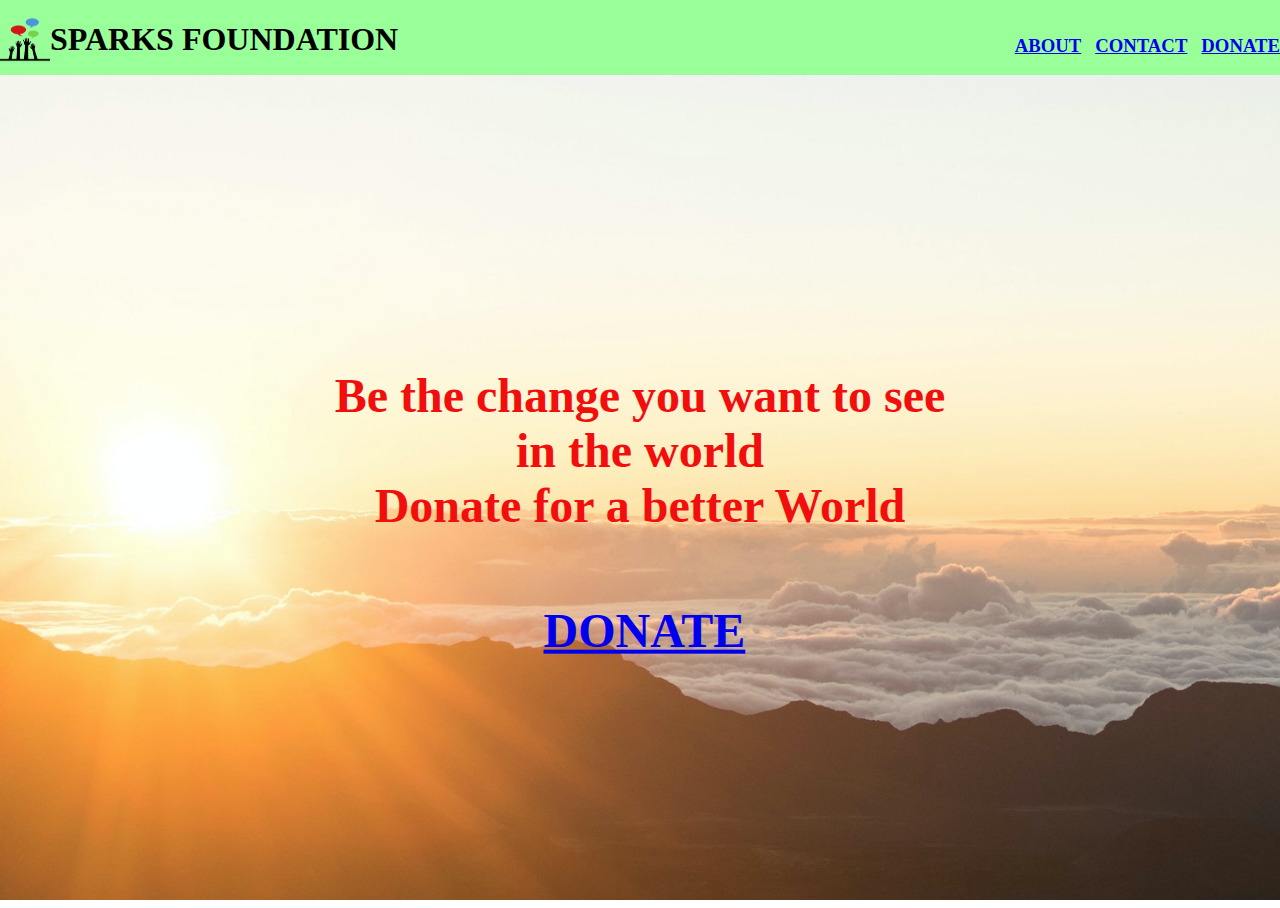
<file: index.html>
<!DOCTYPE html>
<html>
<head>
	<title>BANKING</title>
	<link rel="stylesheet" type="text/css" href="style1.css">
		
</head>
	 <meta charset="utf-8">
    <meta name="viewport" content="width=device-width, initial-scale=1,shrink-to-fit=no">
</head>
<body>
	
	<div class="sample">
		<p><img src="logo_small.png" width="100" height="100" style="float:left;width:50px;height:50px;">
                <h1>SPARKS FOUNDATION </h1></p>
              <header>
              	<nav>
              		<ul>
                <li><h3><a href="about.html">About</a></h3></li>
				<li><h3><a href="https://mailchi.mp/81c7f81aec48/contact-us"> Contact</a></h3></li>
				<li><h3><a href="donate.html"> Donate</a></h3></li>
			</ul>
			</nav>
			</header>
			
		
	</div>
	<div class="demo">
	
	<div class="centered"><p>Be the change you want to see in the world<br/>Donate for a better World<br/></p></div>
	
	<div class="demo1 " > <p><h2><a href="donate.html">DONATE</a></h2></p>
		
   </div>
    
</body>
</html>
</file>
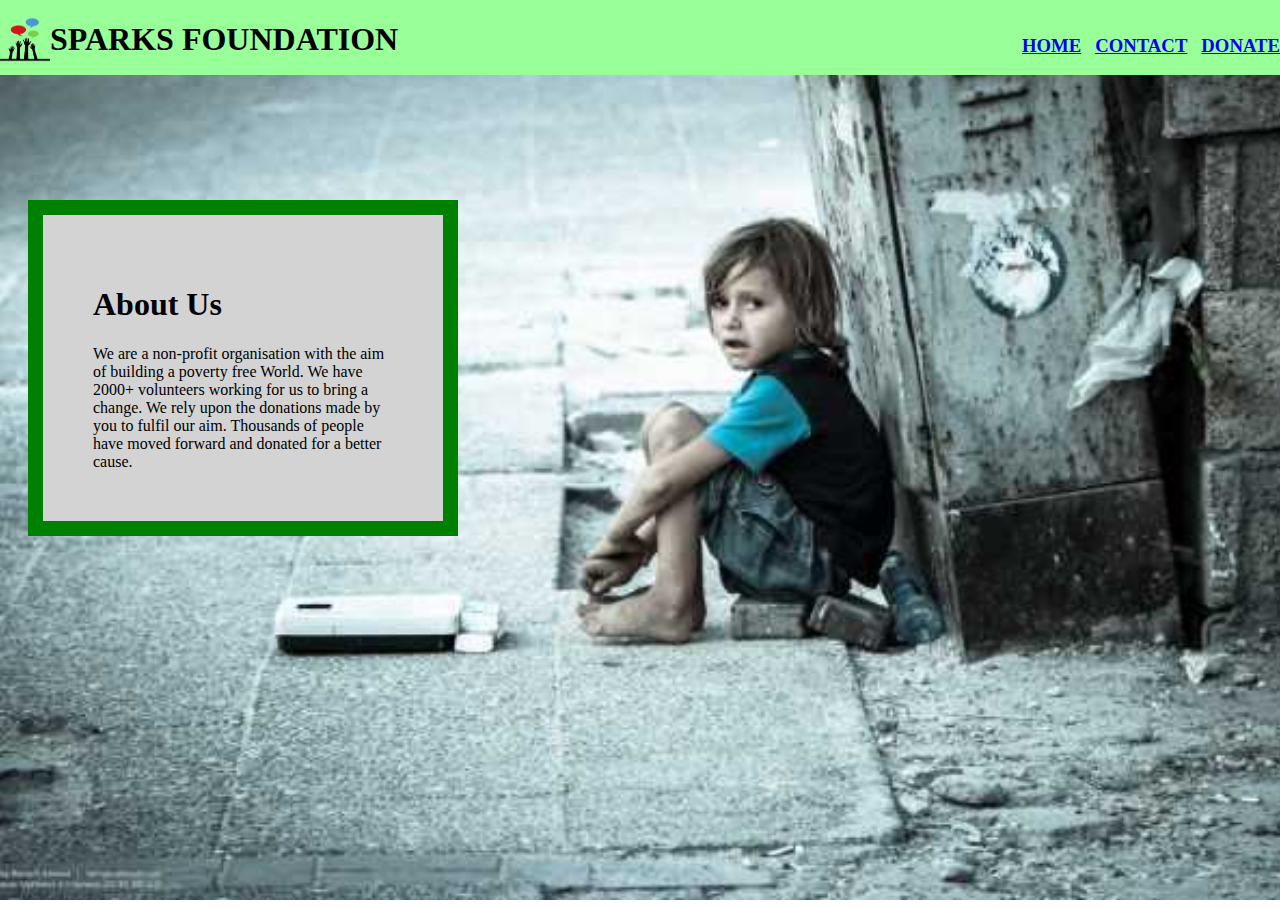
<file: about.html>
<!DOCTYPE html>
<html>
<head>
	<title>About</title>
	<link rel="stylesheet" type="text/css" href="style_about.css">
</head>
		
</head>
	 <meta charset="utf-8">
    <meta name="viewport" content="width=device-width, initial-scale=1,shrink-to-fit=no">
</head>
<body>
	<div class="sample">
		<p><img src="logo_small.png" width="100" height="100" style="float:left;width:50px;height:50px;">
                <h1>SPARKS FOUNDATION </h1></p>
        <header>
              	<nav>
              		<ul>
                <li><h3><a href="index.html">HOME</a></h3></li>
				<li><h3><a href="https://mailchi.mp/81c7f81aec48/contact-us"> CONTACT</a></h3></li>
				<li><h3><a href="donate.html"> DONATE</a></h3></li>
			</ul>
			</nav>
			</header>
		</div>

		<div class="box"><h1>About Us </h1>We are a non-profit organisation with the aim of building a poverty free World. We have 2000+ volunteers working for us to bring a change. We rely upon the donations made by you to fulfil our aim. Thousands of people have moved forward and donated for a better cause. </div>

		
</body>
</html>
</file>
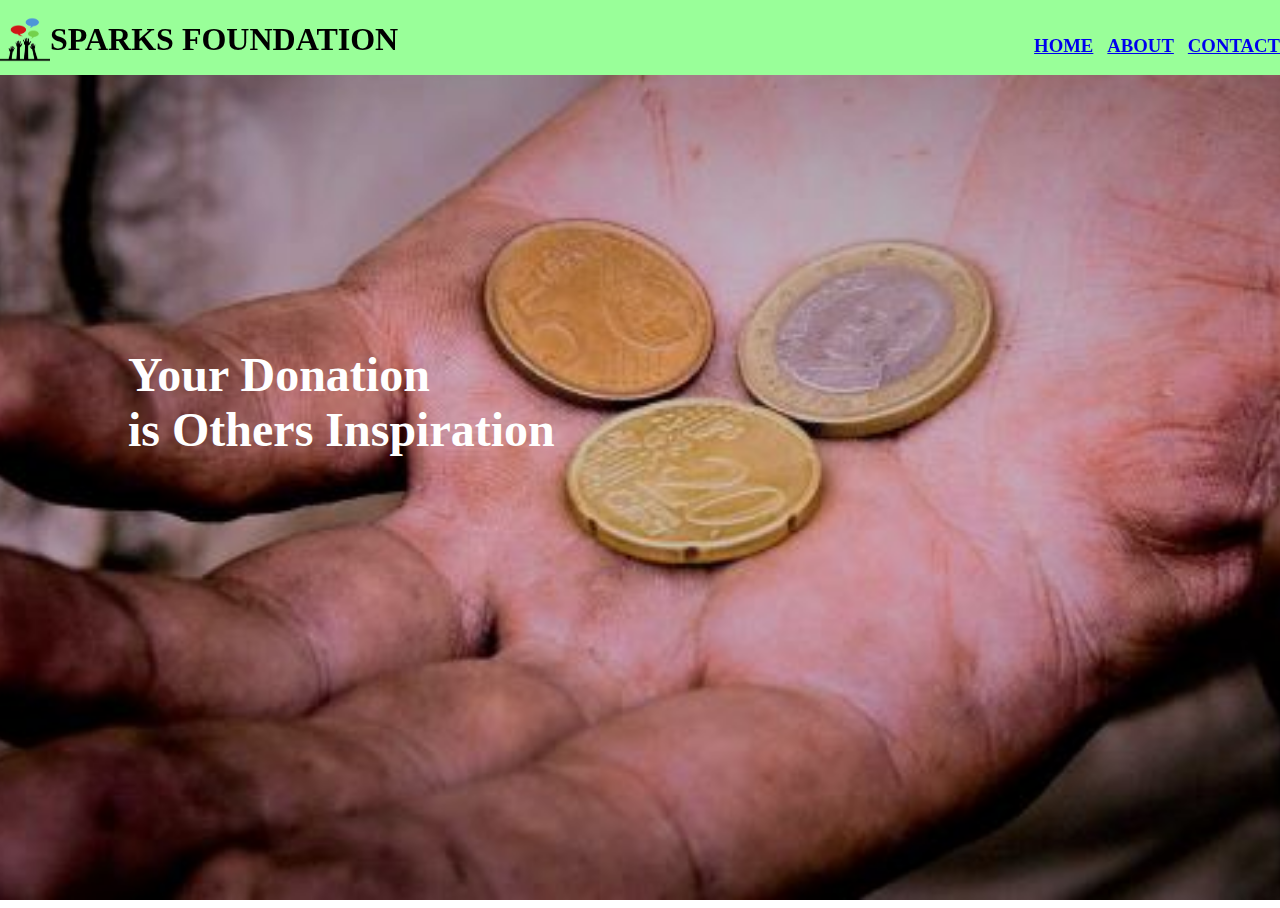
<file: donate.html>
<!DOCTYPE html>
<html>
<head>
	<title>About</title>
	<link rel="stylesheet" type="text/css" href="donate_style.css">
</head>
		
</head>
	 <meta charset="utf-8">
    <meta name="viewport" content="width=device-width, initial-scale=1,shrink-to-fit=no">
</head>
<body>
	<div class="sample">
		<p><img src="logo_small.png" width="100" height="100" style="float:left;width:50px;height:50px;">
                <h1>SPARKS FOUNDATION </h1></p>
        <header>
              	<nav>
              		<ul>
                <li><h3><a href="index.html">HOME</a></h3></li>
                <li><h3><a href="about.html"> ABOUT</a></h3></li>
				<li><h3><a href="https://mailchi.mp/81c7f81aec48/contact-us"> CONTACT</a></h3></li>
				
			</ul>
			</nav>
			</header>
		</div>

		                     <h1 class="pos1">
									Your Donation <br>
									is Others Inspiration
								</h1>

		<form class="pos"><script src="https://checkout.razorpay.com/v1/payment-button.js" data-payment_button_id="pl_HAOBL6kHi3xvfI" async> </script> </form>	
</body>
</html>
</file>
<file: style1.css>
li{
	list-style: none;
	display: inline-block;


	}
	ul{
		 position:absolute;
   top:0;
      word-spacing: 10px;
   right: 0;
	}
.sample{
   background-color: #99FF99;
 
	text-transform: uppercase;
	position: fixed;
     
	height: 75px;
		width: 100%;
		top:0;
		
		left:0;
  }
  .container{
  	
	 	position: absolute;
	 
    right: 0;
  bottom: 0.1%;
   width: 100%;
   height: 540px;

 
}
.demo{
	text-align: center;
}
.centered {
  position: absolute;
  top: 50%;
  left: 50%;
  transform: translate(-50%, -50%);
  font-size: 3rem;
  color: #F30E0E;
 
  font-weight: bold;
}
.demo1{
   text-align: center;
    position: absolute;
  top: 70%;
  left: 45%;
 transform: translate(-50%, -50%);
  font-size: 2rem;
  color: #F30E0E;
 
  font-weight: 700;
  
	border-width: 3px;
	max-width: 65px; 
	border-radius: 300px;
	text-transform: uppercase;
	padding: 1rem 2rem;
}
body,
html {
  width: 100%;
  height: 100%;
  
   background: url(image.jpg) no-repeat center center fixed; 
  -webkit-background-size: cover;
  -moz-background-size: cover;
  -o-background-size: cover;
  background-size: cover;
}
</file>
<file: style_about.css>
li{
	list-style: none;
	display: inline-block;
      font-color: #CC0000;

	}
	ul{
		 position:absolute;
   top:0;
      word-spacing: 10px;
   right: 0;
	}
	.sample{
   background-color: #99FF99;
 
	text-transform: uppercase;
	position: fixed;
     
	height: 75px;
		width: 100%;
		top:0;
		
		left:0;
  }

body,
html {
  width: 100%;
  height: 100%;
  
   background: url(image1.jpg) no-repeat center center fixed; 
  -webkit-background-size: cover;
  -moz-background-size: cover;
  -o-background-size: cover;
  background-size: cover;
}


.box {
  background-color: lightgrey;
  position: absolute;
  top: 20%;
  width: 300px;
  border: 15px solid green;
  padding: 50px;
  margin: 20px;
}
</file>
<file: donate_style.css>
li{
	list-style: none;
	display: inline-block;
      font-color: #CC0000;

	}
	ul{
		 position:absolute;
   top:0;
      word-spacing: 10px;
   right: 0;
	}
	.sample{
   background-color: #99FF99;
 
	text-transform: uppercase;
	position: fixed;
     
	height: 75px;
		width: 100%;
		top:0;
		
		left:0;
  }

body,
html {
  width: 100%;
  height: 100%;
  
   background: url(image2.jpg) no-repeat center center fixed; 
  -webkit-background-size: cover;
  -moz-background-size: cover;
  -o-background-size: cover;
  background-size: cover;
  opacity: 4;
}


.pos1{
  position: absolute;
  top: 35%;
  left: 10%;
  font-size: 300%;
  color:  white;
  font-weight: bold;
}
.pos{
  position: absolute;
  top: 64%;
  left: 10%;
}
</file>
